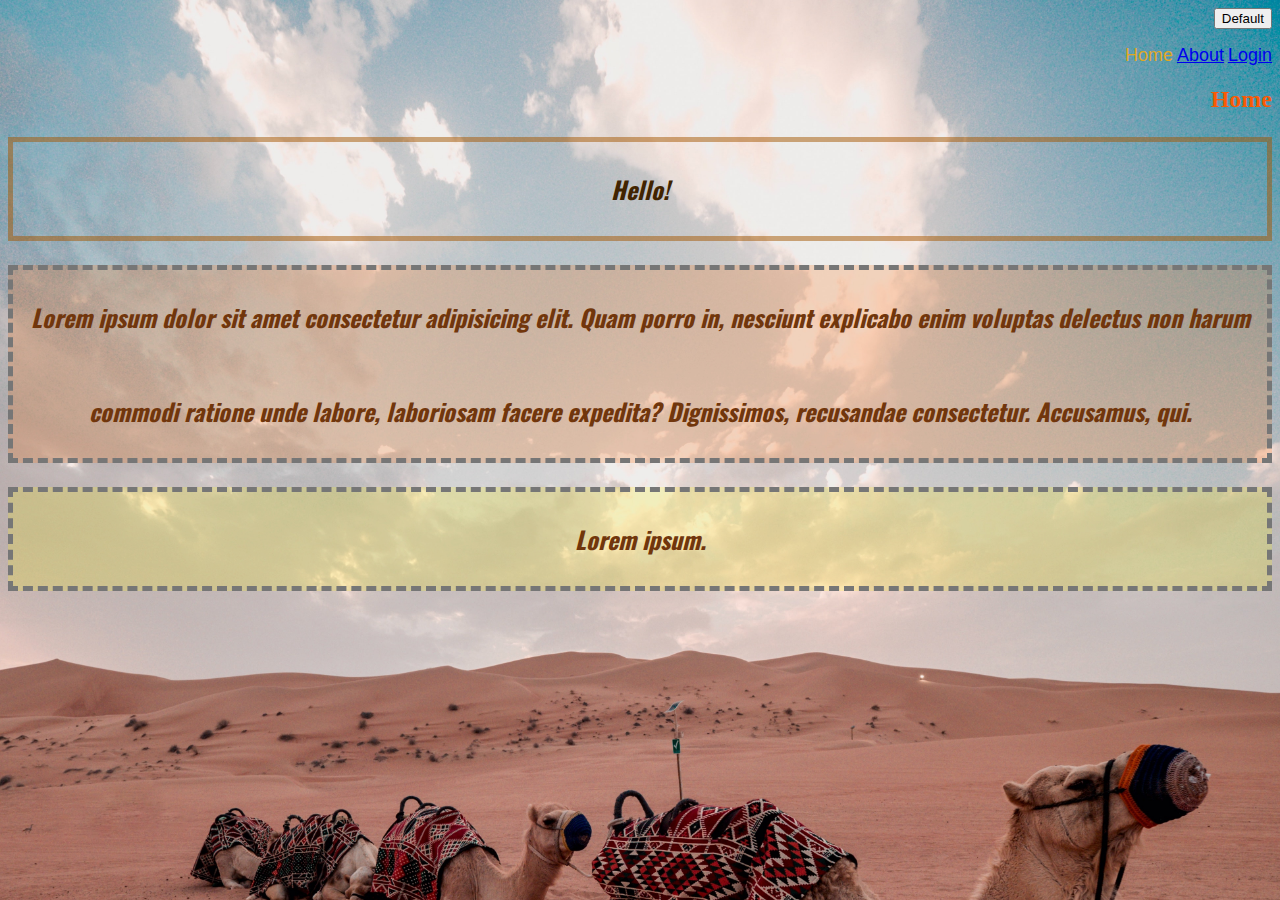
<file: CSS/index.html>
<!DOCTYPE html>
<html>
<head>
  <title>My first website!</title>
  <link rel="stylesheet" type="text/css" href="style2.css">
  <link rel="stylesheet" type="text/css" href="style.css">

<link rel="preconnect" href="https://fonts.googleapis.com">
<link rel="preconnect" href="https://fonts.gstatic.com" crossorigin>
<link href="https://fonts.googleapis.com/css2?family=Oswald:wght@300&display=swap" rel="stylesheet">

  </style>
</head>
<body>
  <button class="btn btn-primary">Default</button>
  <header>
    <nav>
      <ul>
        <li>Home</li>
        <li><a href="about.html">About</a></li>
        <li><a href="login.html">Login</a></li>
      </ul>
    </nav>
  </header>
  <section>
    <h2>Home</h2>
    <P>Hello!</P>
    </h2>
    <div id="div1">
    <p class="webtext active">Lorem ipsum dolor sit amet consectetur adipisicing elit. Quam porro in, nesciunt explicabo enim voluptas delectus non harum commodi ratione unde labore, laboriosam facere expedita? Dignissimos, recusandae consectetur. Accusamus, qui.</p>
   
  </div>

  <div id="div2">
    <p class="webtext active">Lorem ipsum.</p>
   
  </section>
</body>
</html>
</file>
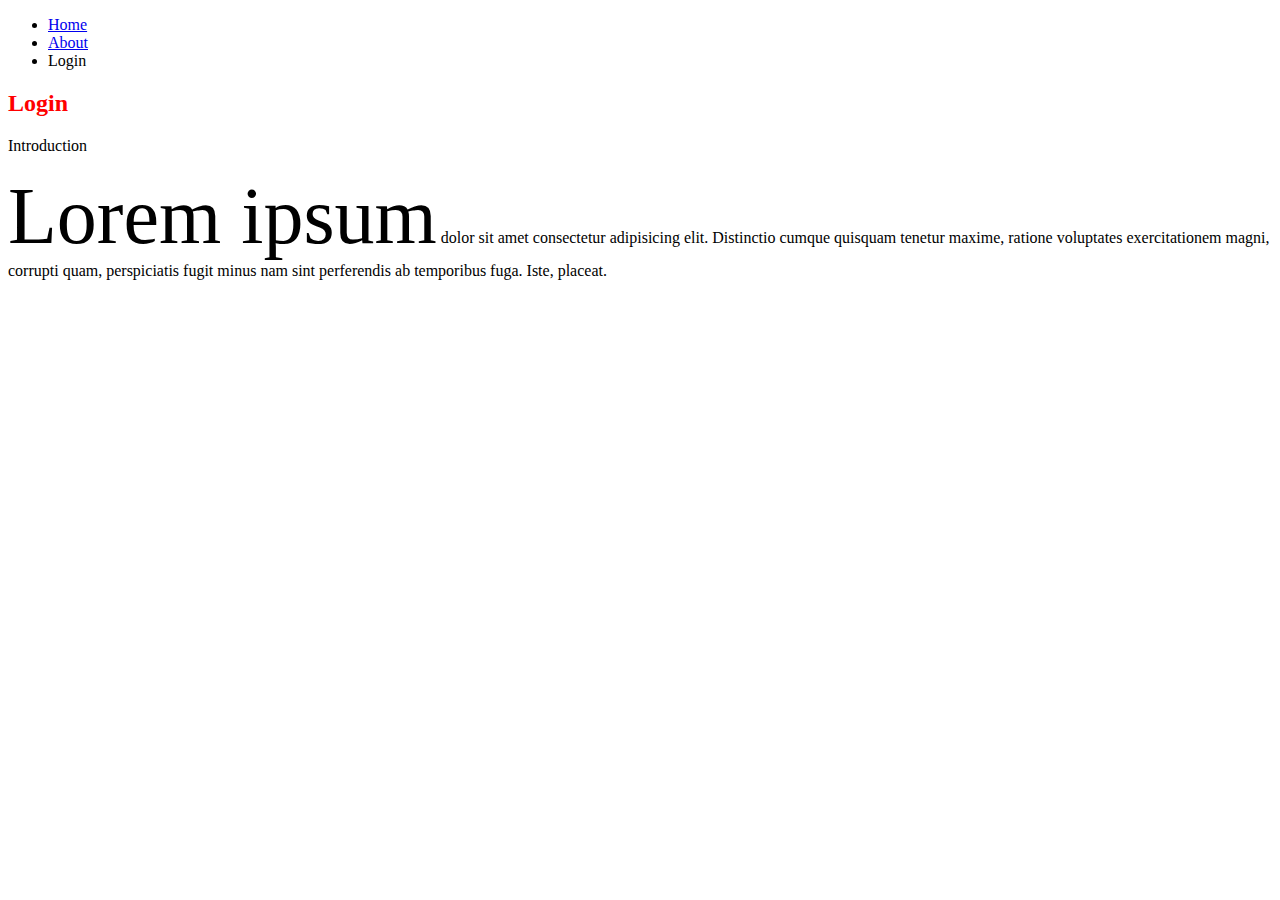
<file: CSS/login.html>
<!DOCTYPE html>
<html>
<head>
  <title>My first website!</title>
  <link rel="stylesheet" type="text/css" href="style2.css">
</head>
<body>
  <header>
    <nav>
      <ul>
        <li><a href="index.html">Home</a></li>
        <li><a href="about.html">About</a></li>
        <li>Login</li>
      </ul>
    </nav>
  </header>
  <section>
    <h2>Login</h2>
    <p>Introduction</p>
<p><span>Lorem ipsum</span> dolor sit amet consectetur adipisicing elit. Distinctio cumque quisquam tenetur maxime, ratione voluptates exercitationem magni, corrupti quam, perspiciatis fugit minus nam sint perferendis ab temporibus fuga. Iste, placeat.</p>
  </section>
</body>
</html>
</file>
<file: CSS/style2.css>
h2 {
    color: red;
}

p {
    font-size: 20ppx;

}

span {
    font-size: 5rem;

}
</file>
<file: CSS/style.css>
/* Selector {
    Property: value;
}
*/

* {
    text-align: right;
}
body {
    background-image: url(Backgroundimage.jpg);
    background-size: cover;   
}
h2 {
    color: rgba(255, 89, 0, 0.983);
}
p {
    color: #412400;
    text-align: center;
    border: 5px solid rgb(163, 86, 0, 0.5);
    cursor: pointer;  
}
p {
    line-height: 94px;
    font-style: italic;
    font-weight: bold;
    font-size: 150%;
    font-family: 'Oswald', sans-serif;
}
img {
    float: left;
}
footer {
    clear: both;
    text-align: center;
}

li {
    color: #ffab03d4;
    list-style: none;
    display: inline-block;
    font-size: large;
    font-family: 'Franklin Gothic Medium', 'Arial Narrow', Arial, sans-serif;
}
.webtext:first-child {
    border: 5px dashed rgb(118, 118, 118);
}
.active {
  color: rgb(113, 54, 12);
}
#div1 {
    background: rgba(255, 106, 0, 0.2);
}
#div2 {
    background: rgba(255, 247, 0, 0.2)
}
</file>
